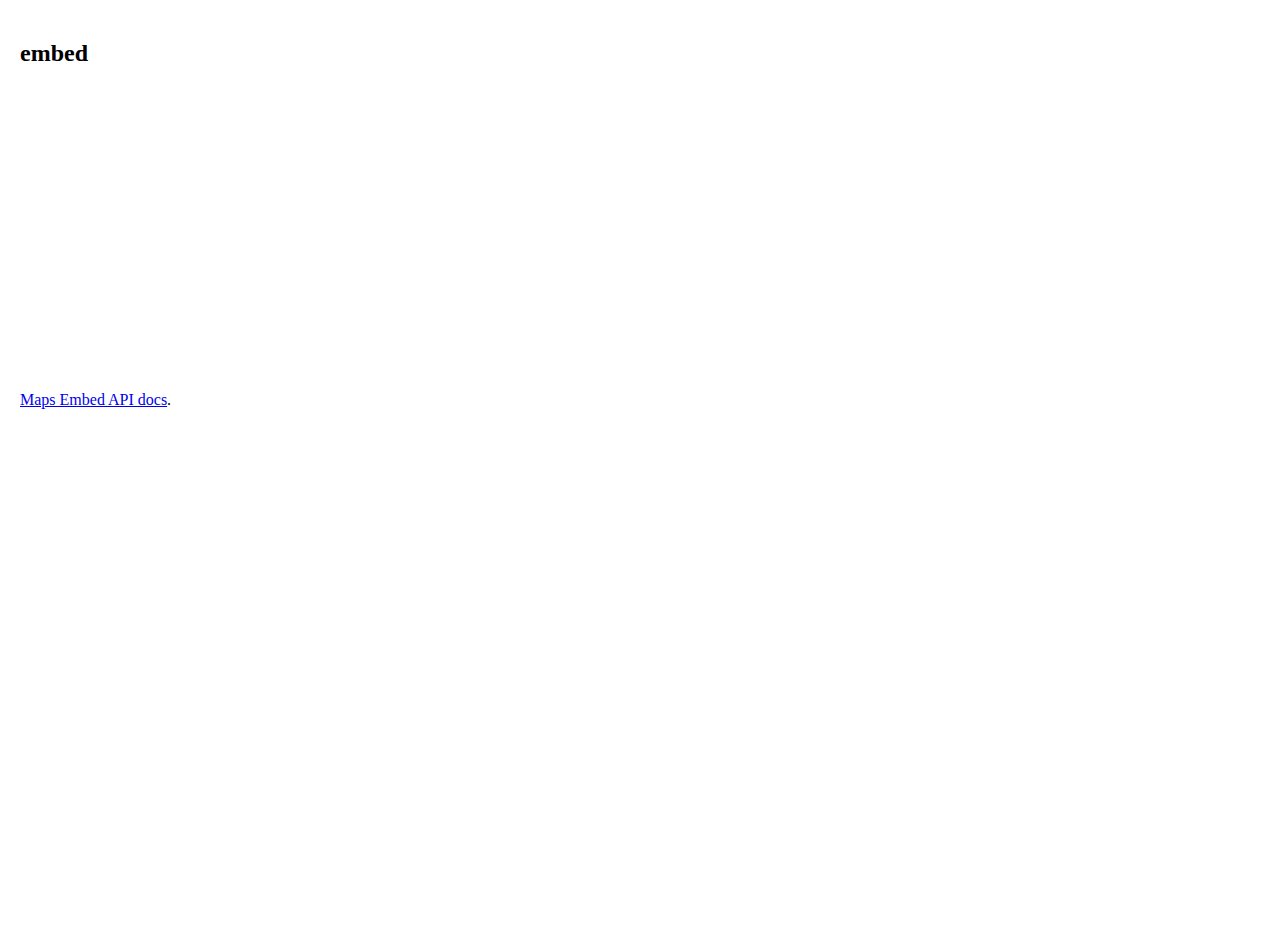
<file: solo/embed.html>
<!doctype html>
<html lang="en">
  <head>
    <meta charset="utf-8">
    <meta name="viewport" content="width=device-width, initial-scale=1.0">
    <title>embed demo | lite-googlemaps-embed</title>
    <link rel="stylesheet" href="../src/global.css">
  </head>
  <body>


<h2>embed</h2>
<iframe 
  class="gmap" style="border:0" loading="lazy" allowfullscreen 
  src="https://www.google.com/maps/embed/v1/view?zoom=12&center=37.3861,-122.0839&key=AIzaSyDvxxKvshRHZOnEaUGb_V9t3aIjOUVIDWw">
</iframe>

<br>
<a href="https://developers.google.com/maps/documentation/embed/get-started">Maps Embed API docs</a>.
</file>
<file: src/global.css>
html,
body {
  height: 100%;
  margin: 0;
  padding: 10px;
}


/* todo: make more specific, probably */
.gmap,
iframe {
  width: 540px; /* todo: resolve with max-width in lgme.css */
  height: 300px;
}
</file>
